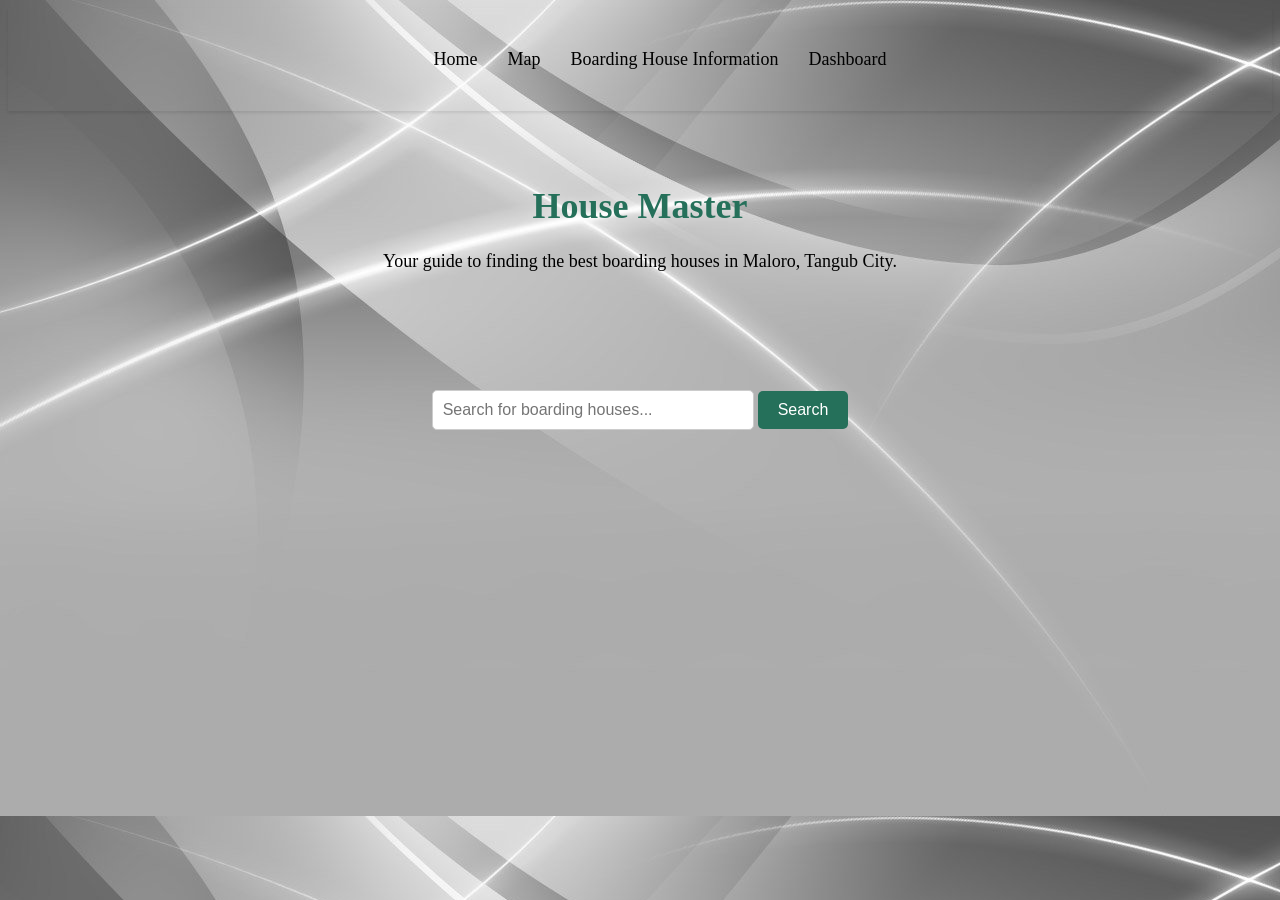
<file: J.A.M iii Final System/index.html>
<!DOCTYPE html>
<html lang="en">
<head>
    <meta charset="UTF-8" />
    <meta name="viewport" content="width=device-width, initial-scale=1" />
    <title>BH Finder</title>
    <style>
        body {
            background-image: url(image/bg.jpg);
        }
        .navbar {
            background-position: 0%;
            padding: 25px;
            box-shadow: 0 2px 3px rgba(0, 0, 0, 0.1);
        }
        .nav-links {
            list-style: none;
            display: flex;
            justify-content: center;
        }
        .nav-links li {
            margin: 0 15px;
        }
        .nav-links a {
            text-decoration: none;
            color: black;
            font-size: 18px;
            transition: color 0.3s;
        }
        .nav-links a:hover {
            text-decoration: underline;
            color: #25705a; /* Hover color */
        }
        .nav-links a:active {
            color: #ff6600; /* Color when clicked */
        }
        .map-container {
            width: 100%;
            height: calc(100vh - 60px);
            max-width: 100vw;
        }
        .map-container iframe {
            width: 100%;
            height: 100%;
            border: none;
        }
        .header {
            text-align: center;
            padding: 50px;
        }
        .header h1 {
            font-size: 36px;
            color: #25705a;
        }
        .header p {
            font-size: 18px;
            margin-top: 10px;
        }
        .main-content {
            display: flex;
            justify-content: center;
            align-items: center;
            margin: 50px 0;
        }
        .search-section {
            display: flex;
            flex-direction: column;
            gap: 10px;
            align-items: center;
        }
        .search-bar {
            padding: 10px;
            font-size: 16px;
            border: 1px solid #ccc;
            border-radius: 5px;
            width: 300px;
        }
        .search-button {
            padding: 10px 20px;
            font-size: 16px;
            background-color: #25705a;
            color: white;
            border: none;
            border-radius: 5px;
            cursor: pointer;
            transition: background-color 0.3s;
        }
        .search-button:hover {
            background-color: gray;
        }
        .error-message {
            color: red;
            font-weight: bold;
            margin-top: 10px;
            display: none; /* Initially hidden */
        }
    </style>
</head>
<body>
    <!-- Navbar -->
    <nav class="navbar">
        <ul class="nav-links">
            <li><a href="#home">Home</a></li>
            <li><a href="map.html">Map</a></li>
            <li><a href="boarding-house.php">Boarding House Information</a></li>
            <li><a href="login.php">Dashboard</a></li>
        </ul>
    </nav>

    <!-- Header -->
    <header class="header" id="home">
        <h1>House Master</h1>
        <p>Your guide to finding the best boarding houses in Maloro, Tangub City.</p>
    </header>

    <!-- Main Content -->
    <main class="main-content">
        <div class="search-section">
            <form onsubmit="return redirectSearch();">
                <input type="text" id="search_query" placeholder="Search for boarding houses..." class="search-bar" />
                <button type="submit" class="search-button">Search</button>
                <div id="error-message" class="error-message">
                    Boarding house not found. Try: Jomai BH, Decina BH, or Labuguen BH.
                </div>
            </form>
        </div>
    </main>

    <!-- JavaScript to handle redirection -->
    <script>
        function redirectSearch() {
            const query = document.getElementById("search_query").value.toLowerCase().trim();
            const errorMessage = document.getElementById("error-message");

            // List of available boarding houses
            const bhMap = {
                "jomai bh": "jomai.php",
                "decina bh": "decina.php",
                "labuguen bh": "labuguen.php"
            };

            if (bhMap[query]) {
                errorMessage.style.display = "none";
                window.location.href = bhMap[query];
            } else {
                errorMessage.style.display = "block";
            }

            return false; // Prevent form submission
        }
    </script>
</body>
</html>
</file>
